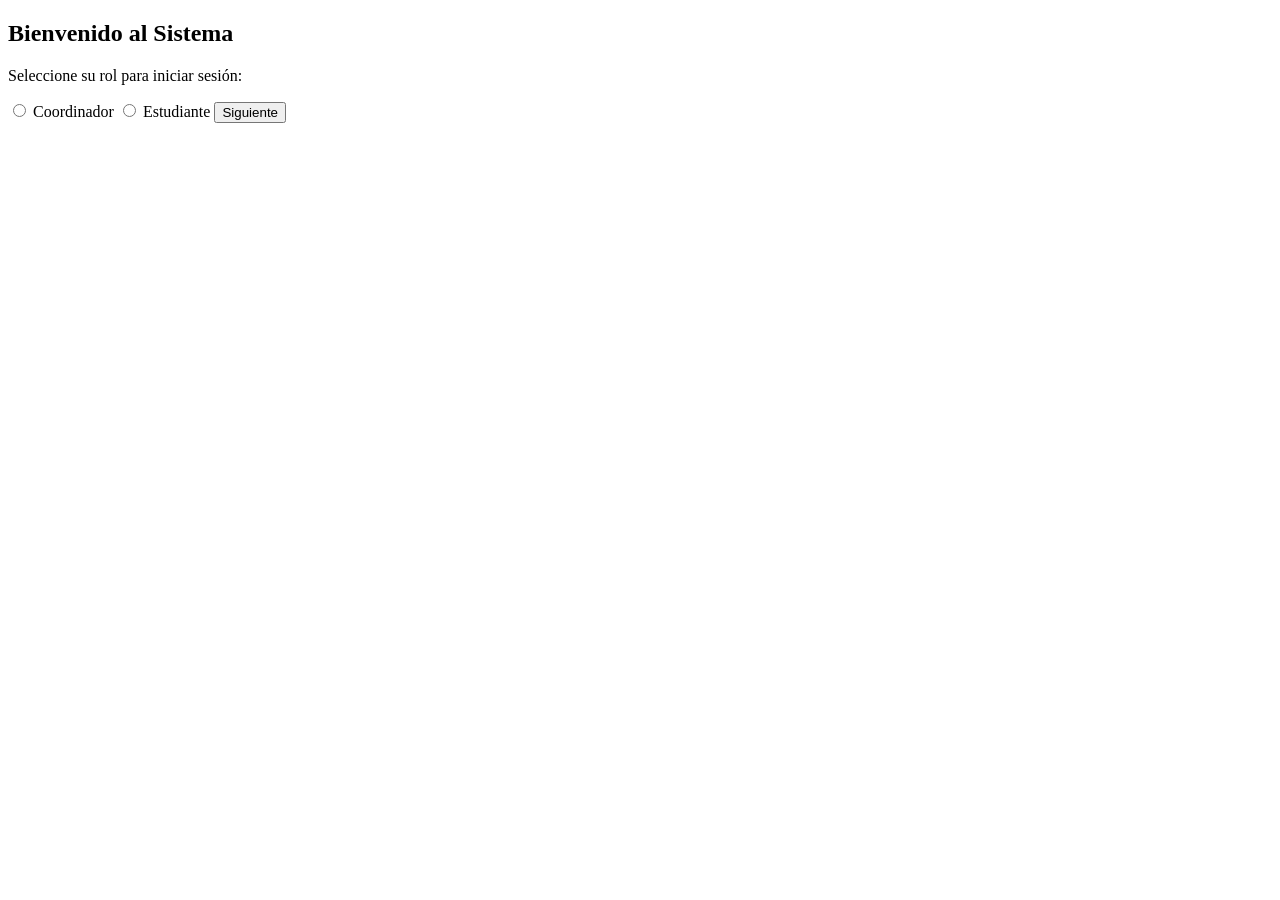
<file: src/main/resources/templates/index.html>
<!DOCTYPE html>
<html xmlns:th="http://www.thymeleaf.org">
<head>
    <title>Inicio</title>
    <link rel="stylesheet" th:href="@{/css/style.css}">
</head>
<body>
<div class="container">
    <div class="card">
        <h2>Bienvenido al Sistema</h2>
        <p>Seleccione su rol para iniciar sesión:</p>
        <form th:action="@{/login}" method="post" class="role-form">
            <label><input type="radio" name="rol" value="COORDINADOR" required> Coordinador</label>
            <label><input type="radio" name="rol" value="ESTUDIANTE" required> Estudiante</label>
            <button type="submit">Siguiente</button>
        </form>
    </div>
</div>
</body>
</html>
</file>
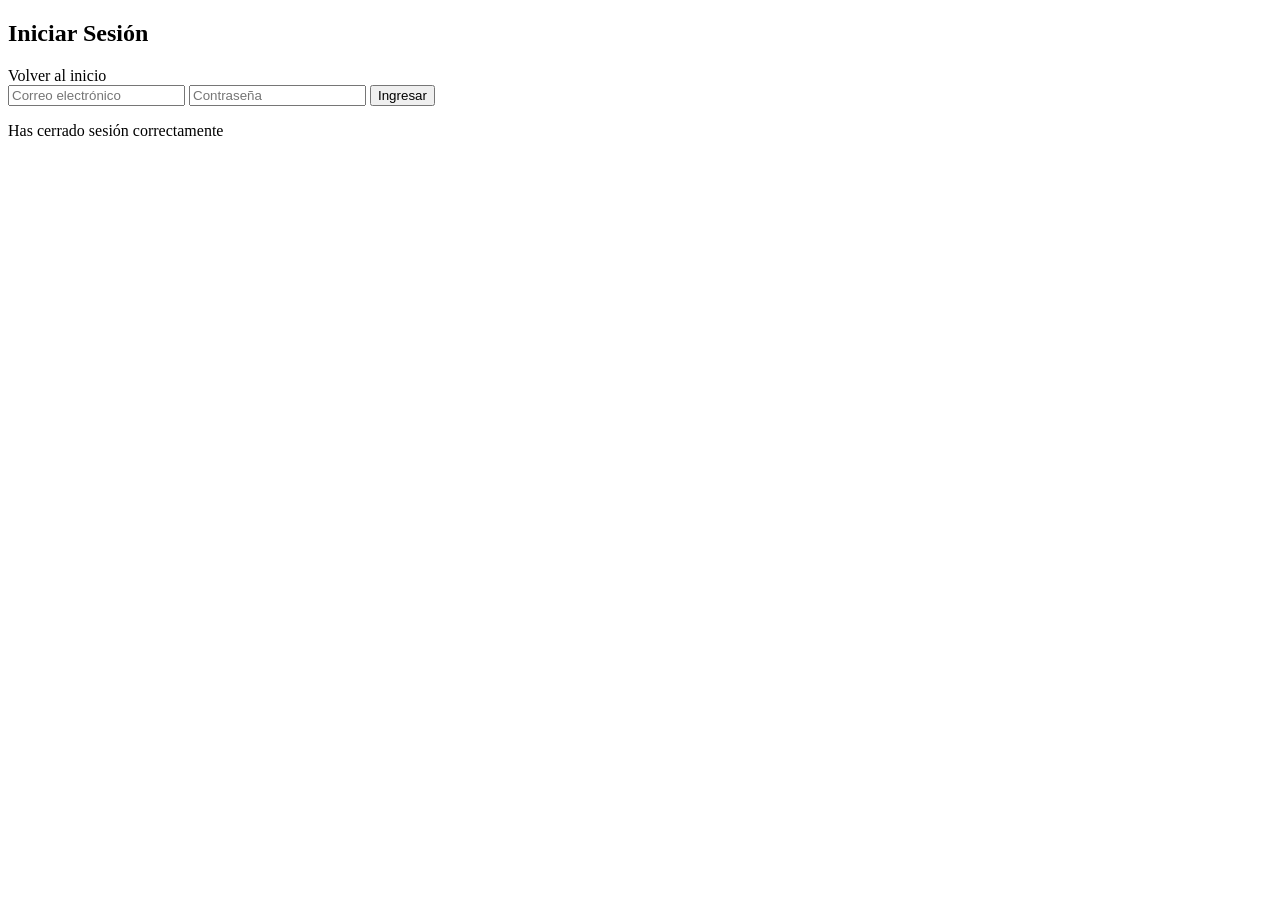
<file: src/main/resources/templates/login.html>
<!DOCTYPE html>
<html xmlns:th="http://www.thymeleaf.org">
<head>
    <title>Login</title>
    <link rel="stylesheet" th:href="@{/css/style.css}">
</head>
<body>
<div class="container">
    <div class="card">
        <h2>Iniciar Sesión</h2><a th:href="@{/index}" class="btn-crear">Volver al inicio</a>

        <form th:action="@{/login}" method="post" class="login-form">
            <input type="email" name="username" placeholder="Correo electrónico" required>
            <input type="password" name="password" placeholder="Contraseña" required>
            <button type="submit">Ingresar</button>
            <p th:if="${param.logout}" class="success-msg">Has cerrado sesión correctamente</p>
        </form>
    </div>
</div>
</body>
</html>
</file>
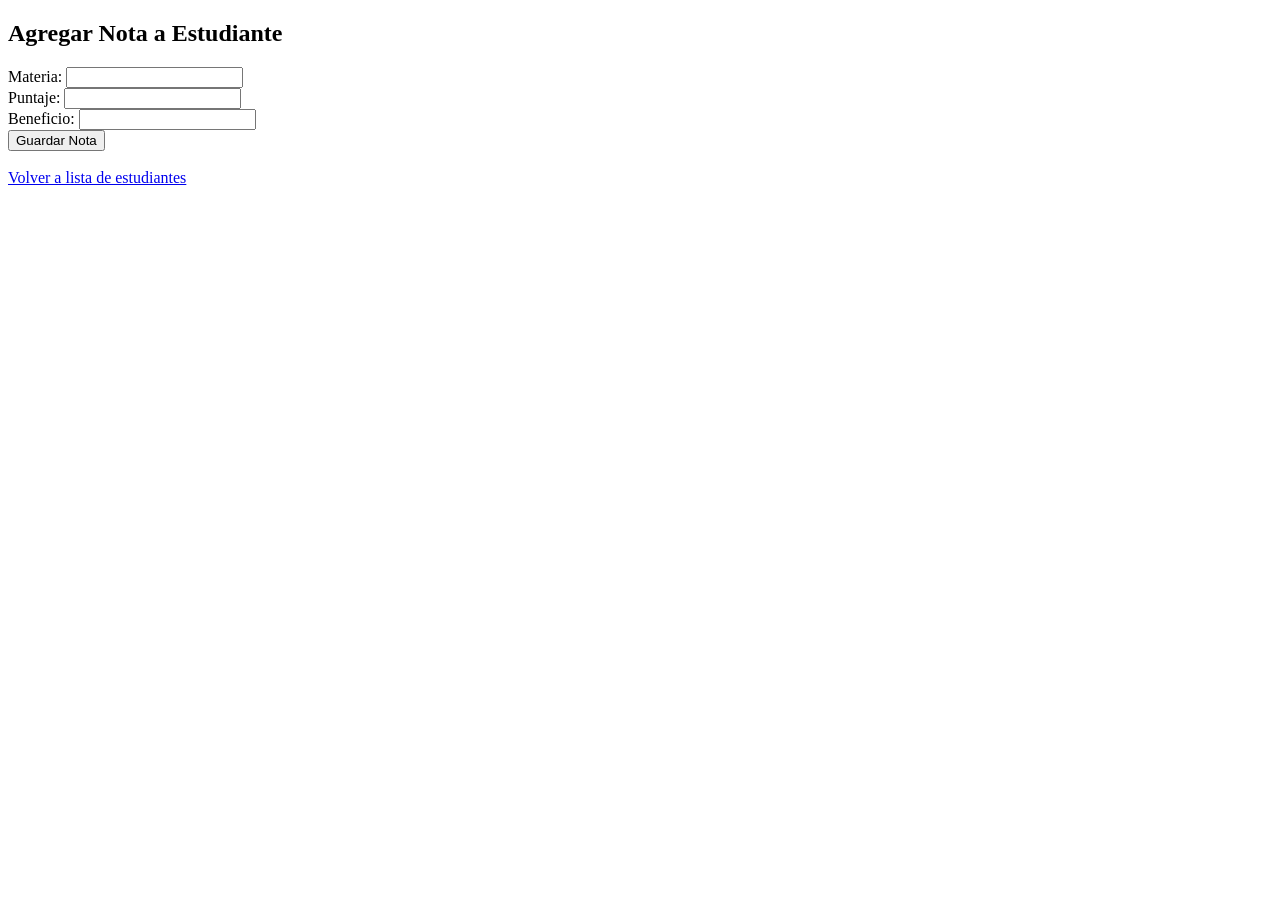
<file: src/main/resources/templates/coordinador/agregar-nota.html>
<!DOCTYPE html>
<html xmlns:th="http://www.thymeleaf.org">
<head>
    <title>Agregar Nota</title>
</head>
<body>
    <h2>Agregar Nota a Estudiante</h2>
    <form th:action="@{/coordinador/agregar-nota}" th:object="${resultado}" method="post">
        <input type="hidden" th:field="*{estudianteId}" th:value="${estudianteId}"/>

        <label>Materia:</label>
        <input type="text" th:field="*{materia}" required/><br/>

        <label>Puntaje:</label>
        <input type="number" step="0.01" th:field="*{puntaje}" required/><br/>

        <label>Beneficio:</label>
        <input type="text" th:field="*{beneficio}"/><br/>

        <button type="submit">Guardar Nota</button>
    </form>
    <br/>
    <a href="/coordinador/lista">Volver a lista de estudiantes</a>
</body>
</html>
</file>
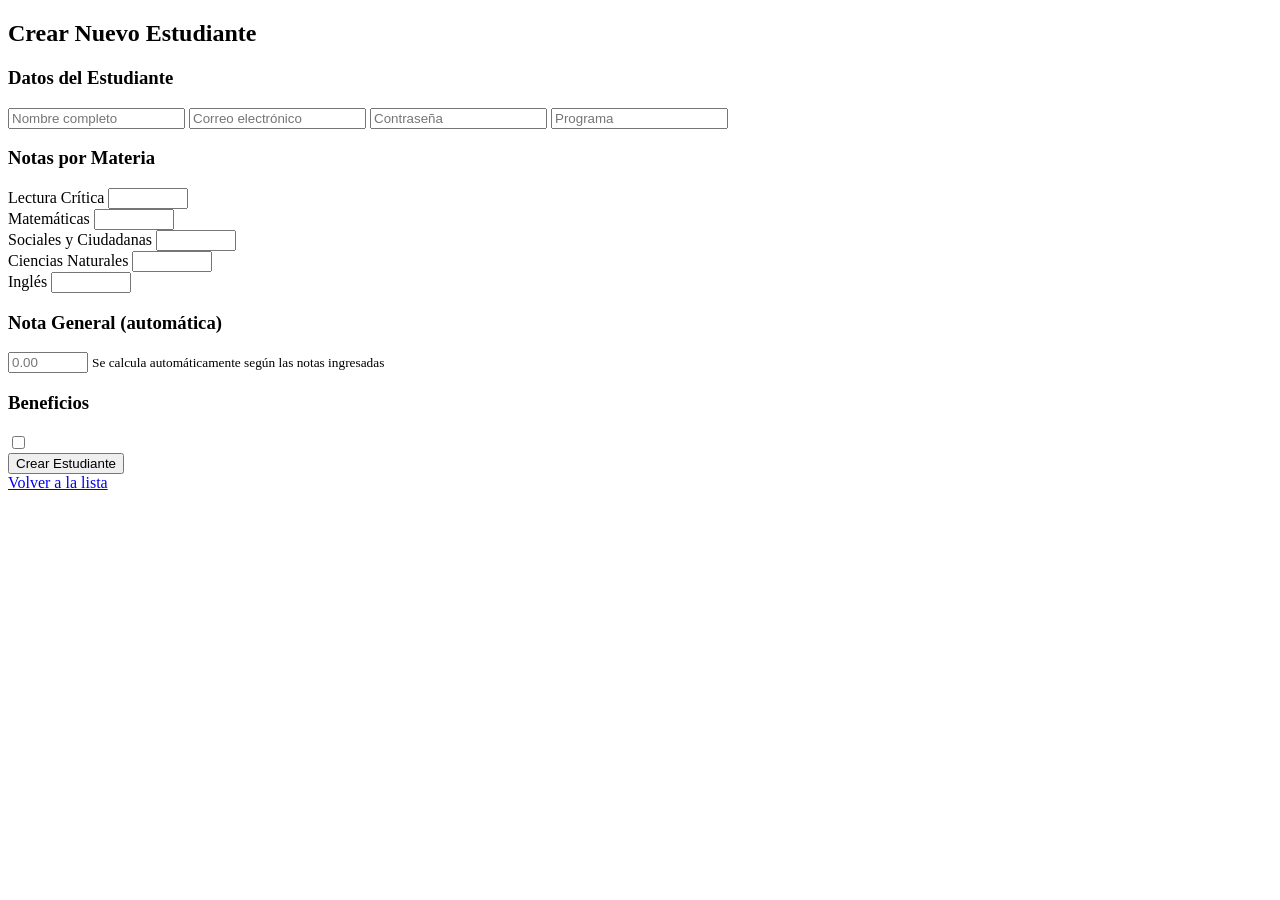
<file: src/main/resources/templates/coordinador/crear-estudiante.html>
<!DOCTYPE html>
<html xmlns:th="http://www.thymeleaf.org">
<head>
    <title>Crear Estudiante</title>
    <link rel="stylesheet" th:href="@{/css/style.css}">
    <meta charset="UTF-8">
</head>
<body>
<div class="container">
    <div class="card form-card">
        <h2>Crear Nuevo Estudiante</h2>
        <form th:action="@{/coordinador/crear-estudiante}" method="post">

            <!-- Datos básicos -->
            <div class="form-section">
                <h3>Datos del Estudiante</h3>
                <input type="text" name="nombre" placeholder="Nombre completo" required>
                <input type="email" name="email" placeholder="Correo electrónico" required>
                <input type="password" name="password" placeholder="Contraseña" required>
                <input type="text" name="programa" placeholder="Programa" required>
            </div>

            <!-- Notas por materia -->
            <div class="form-section">
                <h3>Notas por Materia</h3>

                <div class="materia-input">
                    <label>Lectura Crítica</label>
                    <input type="number" step="0.01" min="0" max="500" id="m0" name="materias[0].puntaje" required>
                    <input type="hidden" name="materias[0].nombre" value="Lectura Crítica">
                </div>

                <div class="materia-input">
                    <label>Matemáticas</label>
                    <input type="number" step="0.01" min="0" max="500" id="m1" name="materias[1].puntaje" required>
                    <input type="hidden" name="materias[1].nombre" value="Matemáticas">
                </div>

                <div class="materia-input">
                    <label>Sociales y Ciudadanas</label>
                    <input type="number" step="0.01" min="0" max="500" id="m2" name="materias[2].puntaje" required>
                    <input type="hidden" name="materias[2].nombre" value="Sociales y Ciudadanas">
                </div>

                <div class="materia-input">
                    <label>Ciencias Naturales</label>
                    <input type="number" step="0.01" min="0" max="500" id="m3" name="materias[3].puntaje" required>
                    <input type="hidden" name="materias[3].nombre" value="Ciencias Naturales">
                </div>

                <div class="materia-input">
                    <label>Inglés</label>
                    <input type="number" step="0.01" min="0" max="500" id="m4" name="materias[4].puntaje" required>
                    <input type="hidden" name="materias[4].nombre" value="Inglés">
                </div>
            </div>

            <!-- Nota general (calculada automáticamente) -->
            <div class="form-section">
                <h3>Nota General (automática)</h3>
                <input type="number" step="0.01" min="0" max="500" id="notaGeneral" name="notaGeneral" placeholder="0.00" readonly>
                <small>Se calcula automáticamente según las notas ingresadas</small>
            </div>

            <!-- Beneficios -->
            <div class="form-section">
                <h3>Beneficios</h3>
                <div th:each="b : ${beneficios}">
                    <label>
                        <input type="checkbox" name="beneficios" th:value="${b.id}">
                        <span th:text="${b.nombre} + ' (' + b.descripcion + ')'"></span>
                    </label>
                </div>
            </div>

            <button type="submit" class="btn-submit">Crear Estudiante</button>
        </form>

        <a href="/coordinador/lista" class="btn-crear">Volver a la lista</a>
    </div>
</div>

<!-- Script para calcular la nota general automáticamente -->
<script>
    // IDs de los campos de materia
    const materiasIds = ['m0', 'm1', 'm2', 'm3', 'm4'];
    const notaGeneral = document.getElementById('notaGeneral');

    function calcularNotaGeneral() {
        let suma = 0;
        let count = 0;
        materiasIds.forEach(id => {
            const input = document.getElementById(id);
            const valor = parseFloat(input.value);
            if (!isNaN(valor)) {
                suma += valor;
                count++;
            }
        });

        // Si quieres el promedio, usa: (suma / count)
        const resultado = count > 0 ? (suma ) : 0;

        notaGeneral.value = resultado.toFixed(2);
    }

    // Escuchar cambios en los inputs de materias
    materiasIds.forEach(id => {
        document.getElementById(id).addEventListener('input', calcularNotaGeneral);
    });
</script>
</body>
</html>
</file>
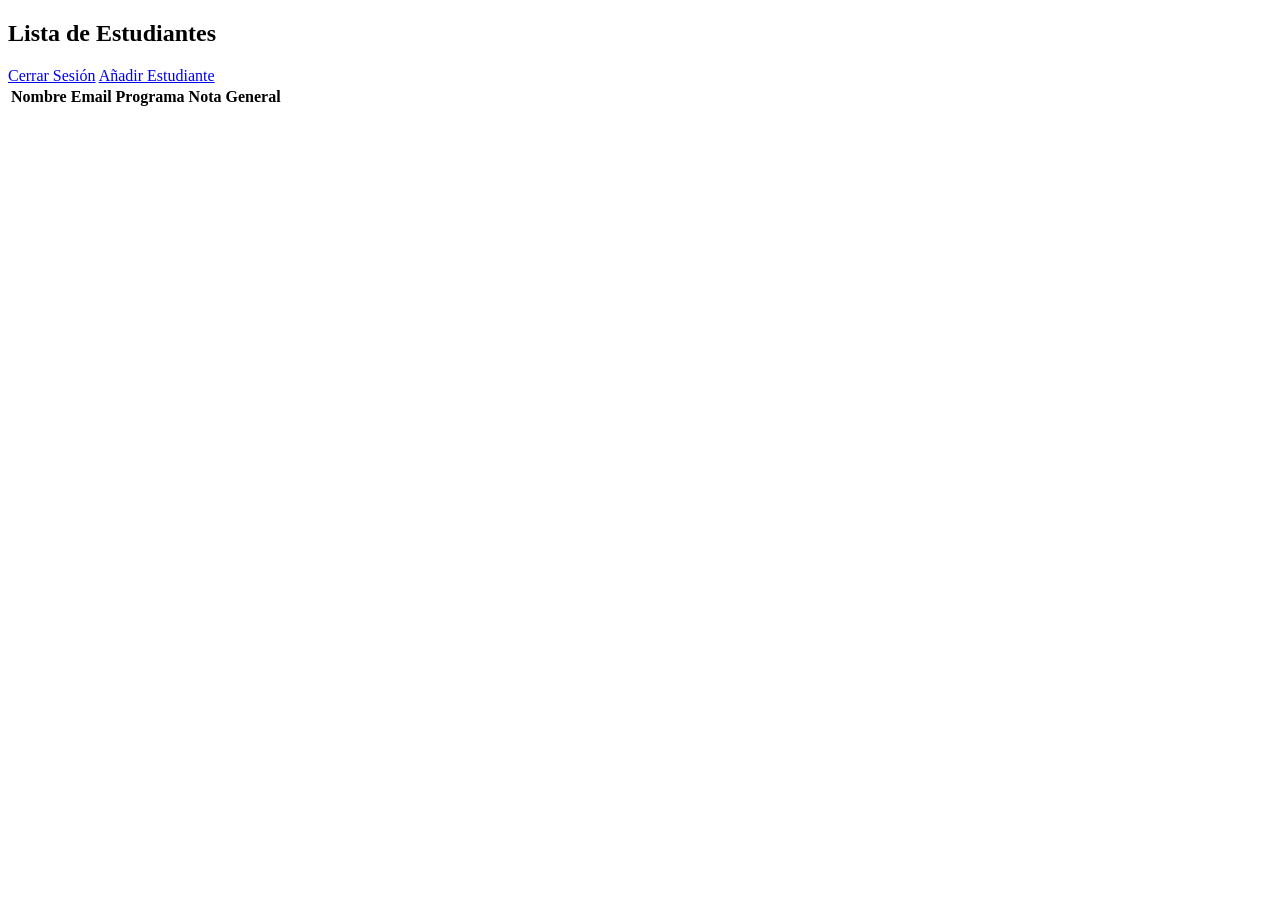
<file: src/main/resources/templates/coordinador/lista.html>
<!DOCTYPE html>
<html xmlns:th="http://www.thymeleaf.org">
<head>
    <title>Coordinador</title>
    <link rel="stylesheet" th:href="@{/css/style.css}">
</head>
<body>
<div class="container">
    <h2>Lista de Estudiantes</h2>
    <a href="/logout" class="btn-logout">Cerrar Sesión</a>  <a href="/coordinador/crear-estudiante" class="btn-crear">Añadir Estudiante</a>
    <table>
        <thead>
            <tr>
                <th>Nombre</th>
                <th>Email</th>
                <th>Programa</th>
                <th>Nota General</th>
            </tr>
        </thead>
        <tbody>
            <tr th:each="est : ${estudiantes}">
                <td th:text="${est.nombre}"></td>
                <td th:text="${est.email}"></td>
                <td th:text="${est.programa}"></td>
                <td th:text="${est.notaGeneral}"></td>
            </tr>
        </tbody>
    </table>
</div>
</body>
</html>
</file>
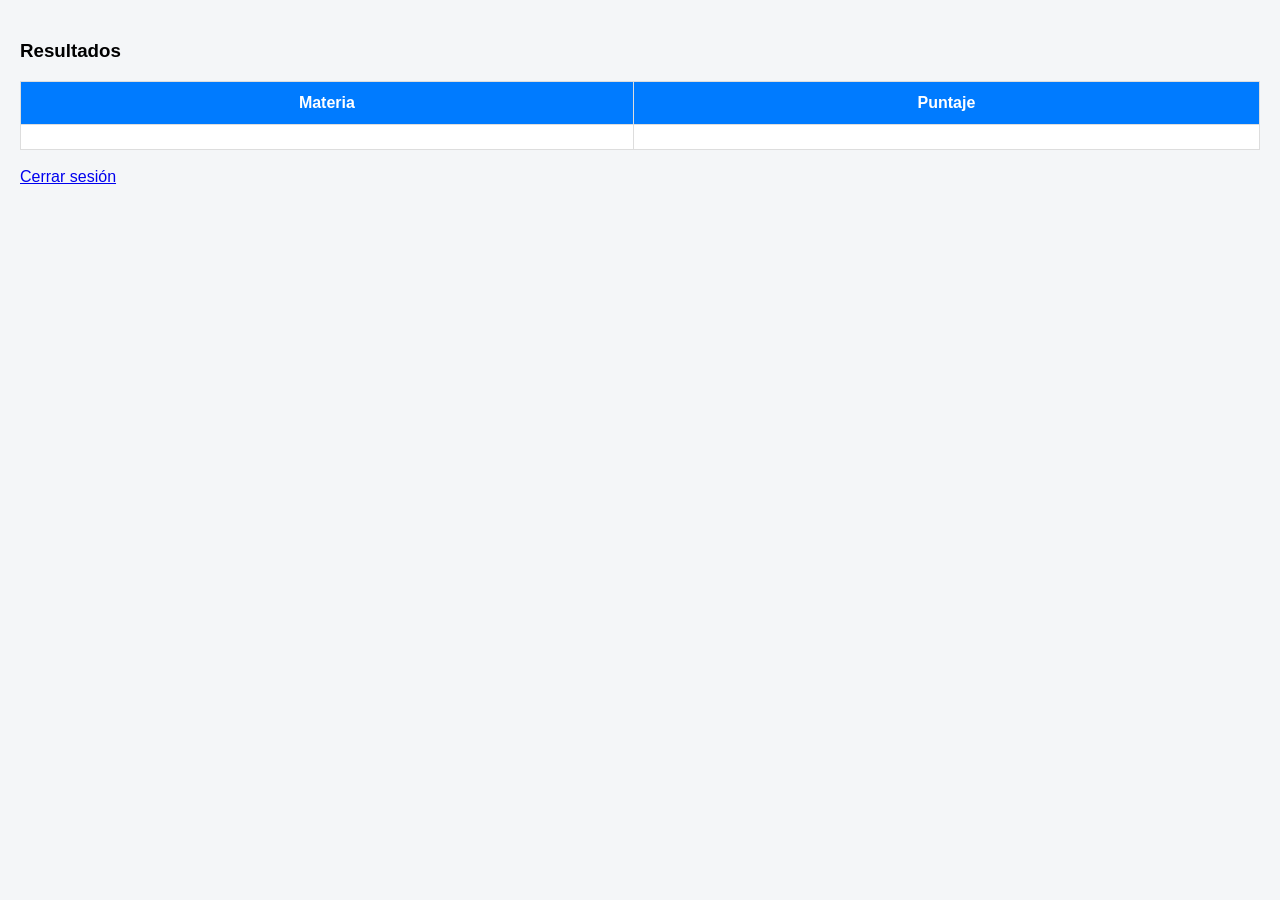
<file: src/main/resources/templates/estudiante/mis-resultados.html>
<!DOCTYPE html>
<html xmlns:th="http://www.thymeleaf.org">
<head>
    <title>Mis Resultados</title>
    <style>
        body {
            font-family: Arial, sans-serif;
            background-color: #f4f6f8;
            margin: 0;
            padding: 20px;
        }
        table {
            border-collapse: collapse;
            width: 100%;
            background: white;
        }
        th, td {
            border: 1px solid #ddd;
            padding: 12px;
            text-align: center;
        }
        th {
            background-color: #007bff;
            color: white;
        }
    </style>
</head>
<body>
<h2 th:text="'Bienvenido, ' + ${estudiante.nombre}"></h2>
<h3>Resultados</h3>
<table>
    <tr>
        <th>Materia</th>
        <th>Puntaje</th>
    </tr>
    <tr th:each="resultado : ${resultados}">
        <td th:text="${resultado.materia}"></td>
        <td th:text="${resultado.puntaje}"></td>
    </tr>
</table>
<br>
<a href="/logout">Cerrar sesión</a>
</body>
</html>
</file>
